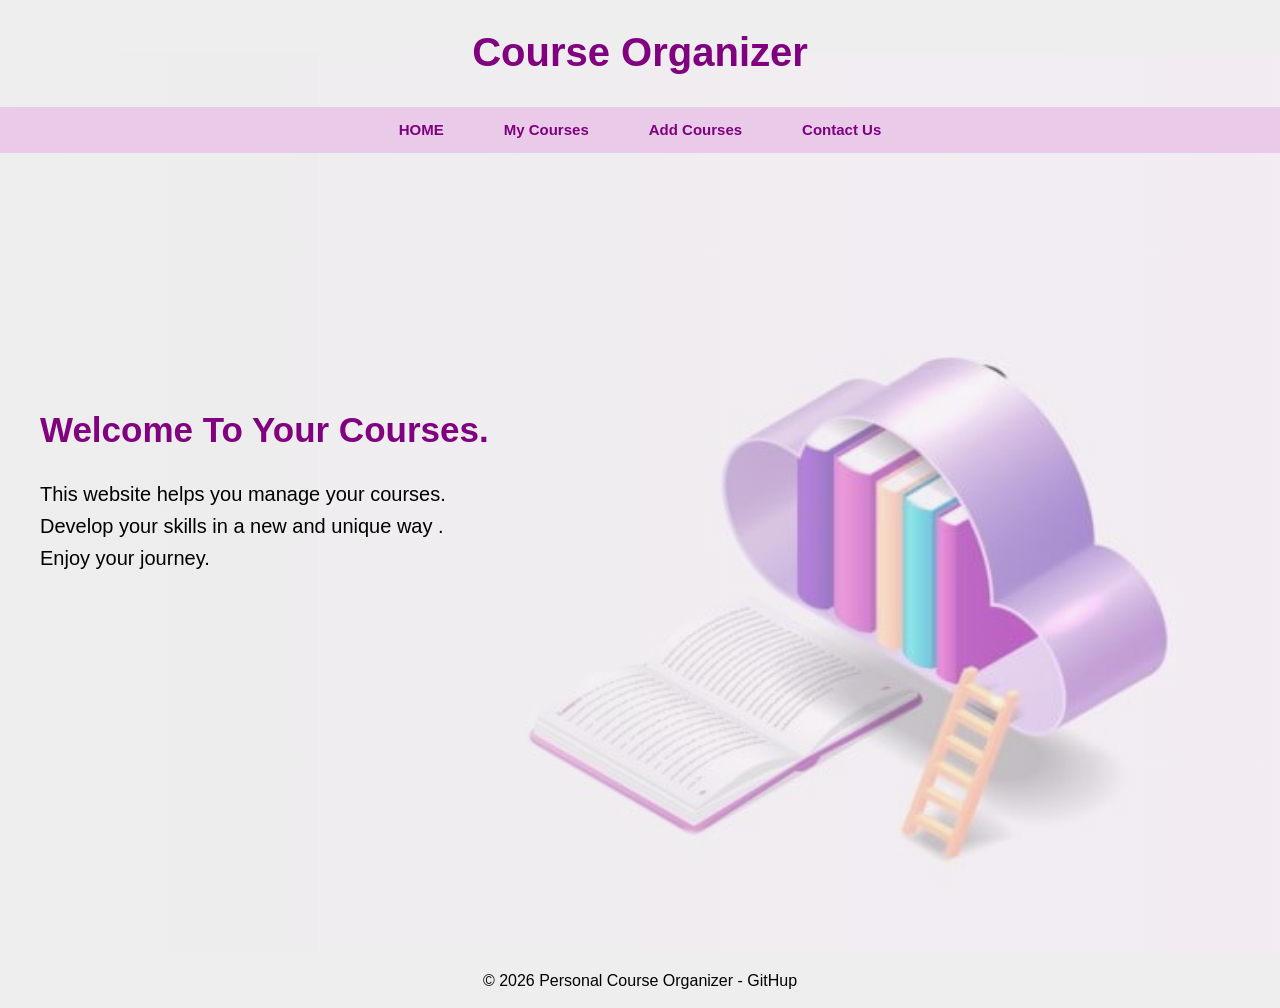
<file: index.html>
<!DOCTYPE html>
<html lang="en">

<head>
    <meta charset="UTF-8">
    <meta name="viewport" content="width=device-width, initial-scale=1.0">
    <title> Personal Course Organizer website</title>
    <link rel="stylesheet" href="index.style.css">
</head>

<body>

    <header>
        <h1>Course Organizer</h1>
    </header>
    <nav> <!--       to link all the four pages -->
        <ul>
            <!-- link and the name of each page  -->
            <li><a href="index.html"><b>HOME</b></a></li>
            <li><a href="courses.html"><b>My Courses</b></a></li>
            <li><a href="add-course.html"><b>Add Courses</b></a></li>
            <li><a href="contact.html"><b>Contact Us</b></a></li>
        </ul>
    </nav>
    <main>
        <section class="home">
            <div class="text">
                <h2>Welcome To Your Courses.</h2>
                <p>This website helps you manage your courses.<br>Develop your skills in a new and unique way .<br>Enjoy
                    your journey.</p>
            </div>
            <div class="image">
                <!-- <img src="images/Isometric Cloud With Library And Open Book, Online, Isometric, Education PNG and Vector with Transparent Background for Free Download.jfif"
                    alt="learning image"> -->
            </div>
        </section>
    </main>
    <footer>
        <p class="foot">&copy; 2026 Personal Course Organizer - GitHup</p>
    </footer>

</body>

</html>
</file>
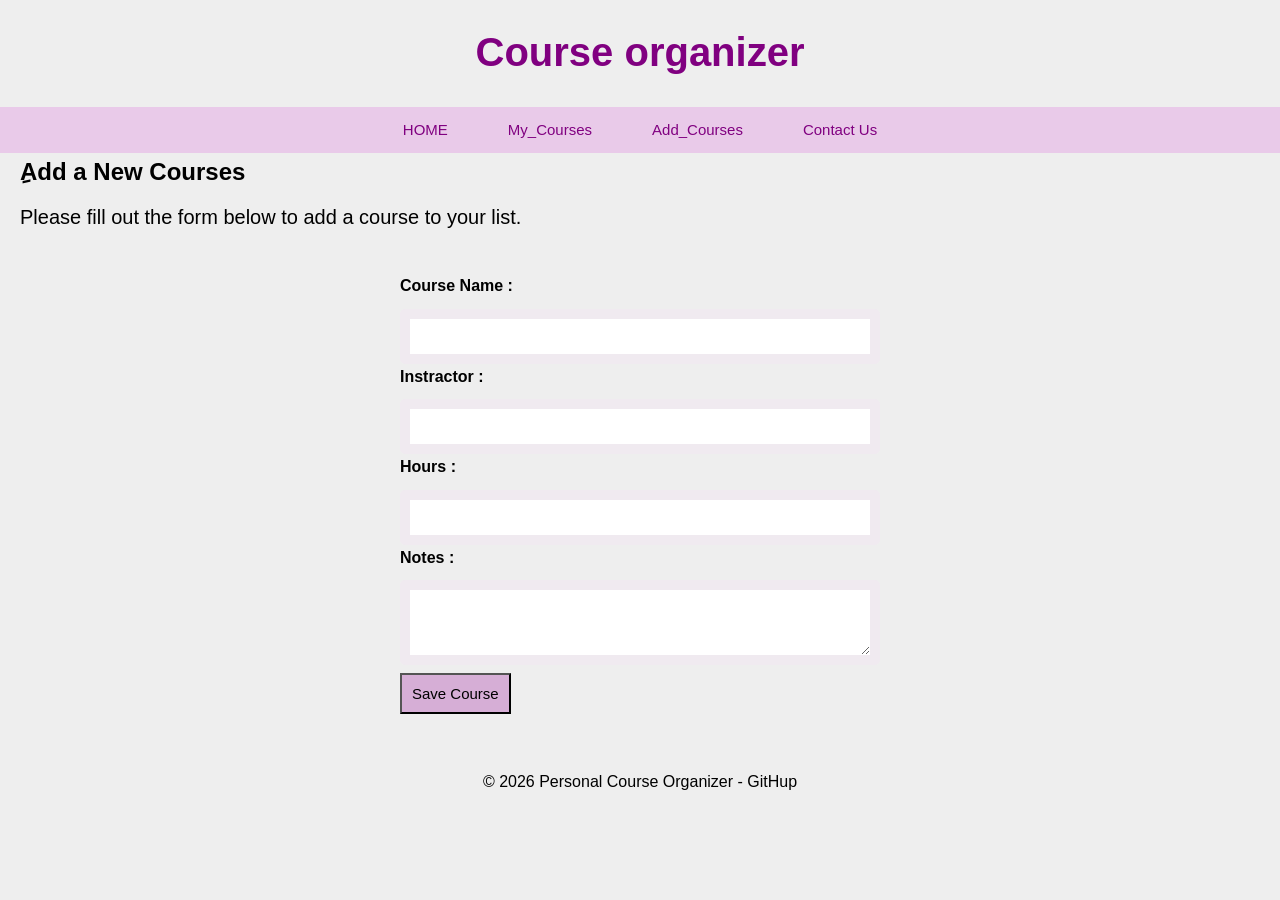
<file: add-course.html>
<!DOCTYPE html>
<html lang="en">

<head>
    <meta charset="UTF-8">
    <meta name="viewport" content="width=device-width, initial-scale=1.0">
    <title>Add Courses</title>
    <link rel="stylesheet" href="index.style.css">
</head>

<body>

    <header>
        <h1>Course organizer</h1>
    </header>
    <nav> <!--       to link all the four pages -->
        <ul>
            <!-- link and the name of each page  -->
            <li><a href="index.html">HOME</a></li>
            <li><a href="courses.html">My_Courses</a></li>
            <li><a href="add-course.html">Add_Courses</a></li>
            <li><a href="contact.html">Contact Us</a></li>
        </ul>
    </nav>
    <main>
        <section class="add">
            <h2>ِAdd a New Courses</h2>
            <p>Please fill out the form below to add a course to your list.</p>
        </section>
        <form action=" " method="post">
            <div class="form">
                <label for="name">Course Name :</label>
                <input type="text" id="name" required>
            </div>
            <div class="form">
                <label for="inst">Instractor :</label>
                <input type="text" id="inst" required>
            </div>
            <div class="form">
                <label for="hour">Hours :</label>
                <input type="number" id="hour" min="1" max="4" required>
            </div>
            <div class="form">
                <label for="note">Notes :</label>
                <textarea type="text" id="note" rows="3"></textarea>
            </div>
            <button type="submit">Save Course</button>
        </form>
    </main>
    <footer>
        <p>&copy; 2026 Personal Course Organizer - GitHup</p>
    </footer>
</body>

</html>
</file>
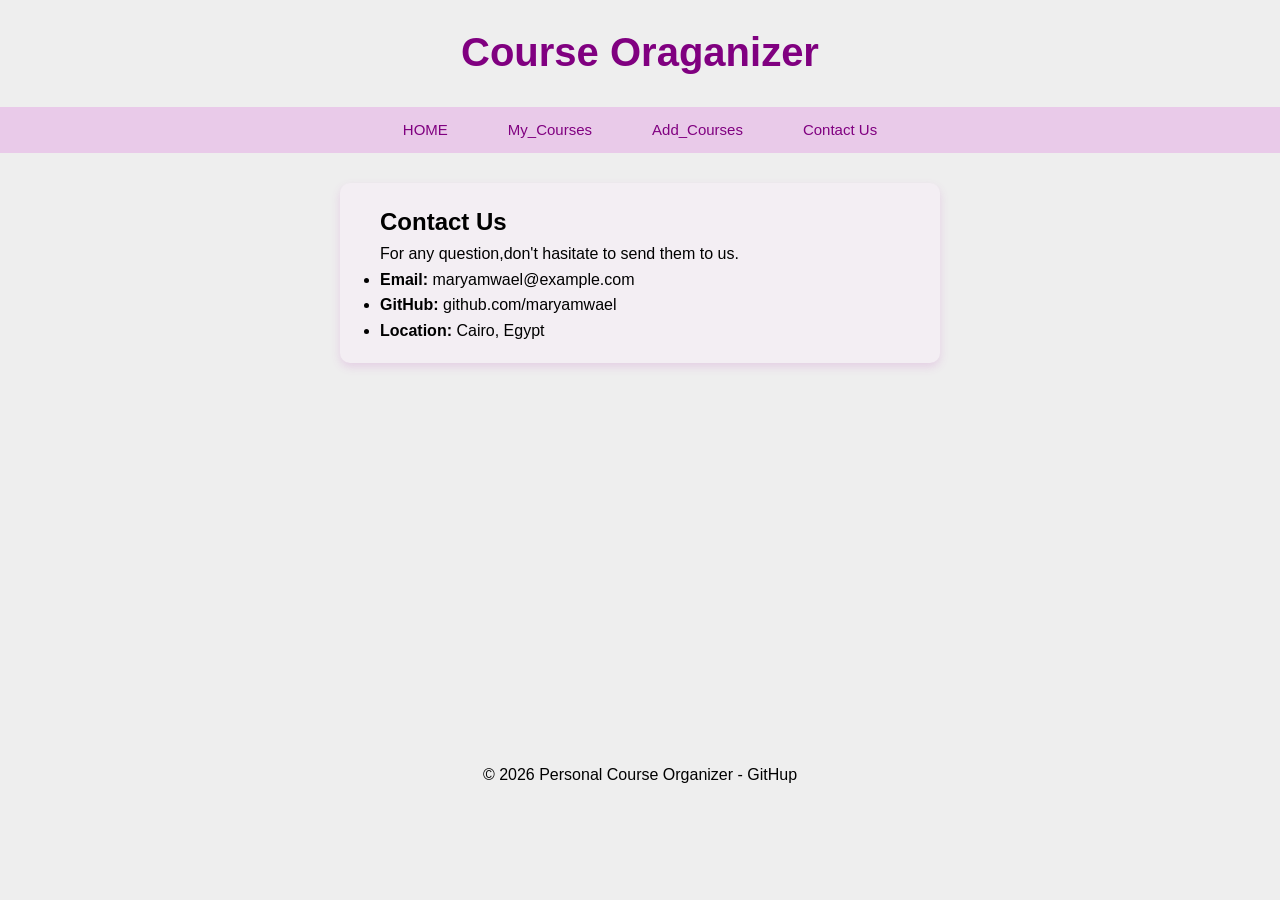
<file: contact.html>
<!DOCTYPE html>
<html lang="en">

<head>
    <meta charset="UTF-8">
    <meta name="viewport" content="width=device-width, initial-scale=1.0">
    <title>Contact Us</title>
    <link rel="stylesheet" href="index.style.css">
</head>

<body>
    <header>
        <h1>Course Oraganizer</h1>
    </header>
    <nav> <!--       to link all the four pages -->
        <ul>
            <!-- link and the name of each page  -->
            <li><a href="index.html">HOME</a></li>
            <li><a href="courses.html">My_Courses</a></li>
            <li><a href="add-course.html">Add_Courses</a></li>
            <li><a href="contact.html">Contact Us</a></li>
        </ul>
    </nav>
    <main>
        <section class="contact">
            <h2>Contact Us</h2>
            <p >For any question,don't hasitate to send them to us. </p>
            <ul >
                <li><b>Email:</b> maryamwael@example.com</li>
                <li><b>GitHub:</b> github.com/maryamwael</li>
                <li><b>Location:</b> Cairo, Egypt</li>
            </ul>
        </section>
    </main>
    <footer>
        <p>&copy; 2026 Personal Course Organizer - GitHup</p>
    </footer>
</body>

</html>
</file>
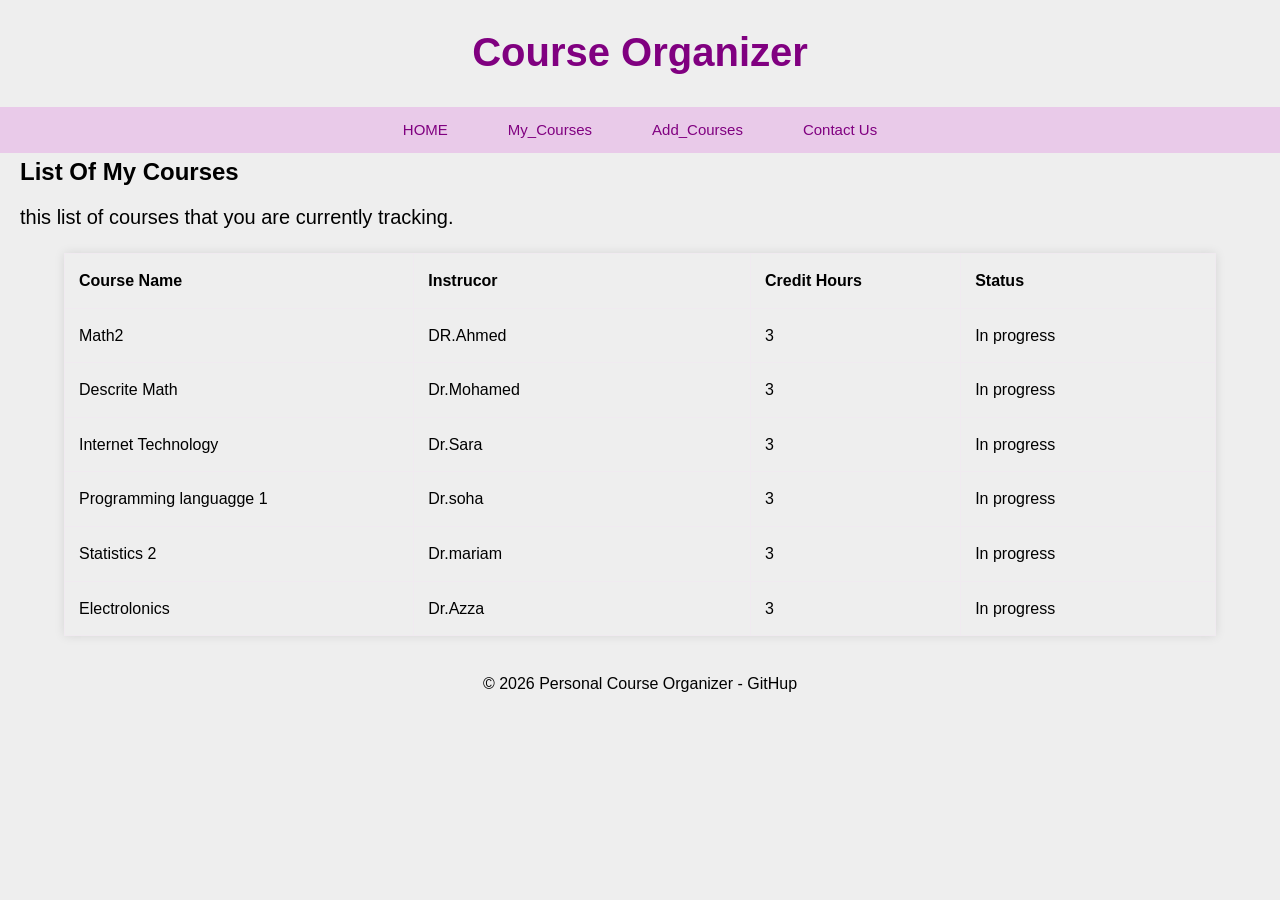
<file: courses.html>
<!DOCTYPE html>
<html lang="en">

<head>
    <meta charset="UTF-8">
    <meta name="viewport" content="width=device-width, initial-scale=1.0">
    <title>My Courses</title>
    <link rel="stylesheet" href="index.style.css">
</head>

<body class="tpage">
    <header>
        <h1>Course Organizer</h1>
    </header>
    <nav> <!--       to link all tde four pages -->
        <ul>
            <!-- link and tde name of each page  -->
            <li><a href="index.html">HOME</a></li>
            <li><a href="courses.html">My_Courses</a></li>
            <li><a href="add-course.html">Add_Courses</a></li>
            <li><a href="contact.html">Contact Us</a></li>
        </ul>
    </nav>
    <main>
        <section class="courses">
            <h2>List Of My Courses</h2>
            <p>this list of courses that you are currently tracking.</p>
            <!-- course table  -->
            <table border="1">
                <thead>
                    <tr>
                        <th>Course Name</th>
                        <th>Instrucor</th>
                        <th>Credit Hours</th>
                        <th>Status</th>
                    </tr>
                </thead>
                <tbody>
                    <tr>
                        <td>Math2</td>
                        <td>DR.Ahmed</td>
                        <td>3</td>
                        <td>In progress</td>
                    </tr>
                    <tr>
                        <td>Descrite Math</td>
                        <td>Dr.Mohamed</td>
                        <td>3</td>
                        <td>In progress</td>
                    </tr>
                    <tr>
                        <td>Internet Technology</td>
                        <td>Dr.Sara</td>
                        <td>3</td>
                        <td>In progress</td>
                    </tr>
                    <tr>
                        <td>Programming languagge 1</td>
                        <td>Dr.soha</td>
                        <td>3</td>
                        <td>In progress</td>
                    </tr>
                    <tr>
                        <td>Statistics 2</td>
                        <td>Dr.mariam</td>
                        <td>3</td>
                        <td>In progress</td>
                    </tr>
                    <tr>
                        <td>Electrolonics</td>
                        <td>Dr.Azza</td>
                        <td>3</td>
                        <td>In progress</td>
                    </tr>
                </tbody>
            </table>
        </section>
    </main>
    <footer>
        <p>&copy; 2026 Personal Course Organizer - GitHup</p>
    </footer>
</body>

</html>
</file>
<file: index.style.css>
* {
    margin: 0;
    padding: 0;
    box-sizing: border-box; 
}
html,body{
    height: 100%;
    margin: 0;
}
main , .content-wrapper{
    flex: 1;
}
body{
    font-family:'Segoe UI', Tahoma, Geneva, Verdana, sans-serif;
    background-color:#eee;
    color:black;
    line-height: 1.6;
    min-height: 100vh;
    margin: 0;
    align-items: center;
    padding: 0px;

}
header{
    background-color:#eee;
    padding: 10px 20px;
    border-bottom:solid #eee;
    text-align: center;
    padding: 20px;
}
footer{
    text-align: center;
    padding: 15px;
    position: relative;
    width: 100%;
    margin-top: auto;
    margin-bottom: 0%;
}
h1{
    color:purple;
    font-size: 40px;
    
}
 section.home{
    display: flex;
    margin-top:-100px;
    padding: 40px;
    background: #eee;
    background-image: linear-gradient(to right, #eee 0%, rgba(233, 202, 233, 0.2) 100%), 
url("images/Isometric Cloud With Library And Open Book, Online, Isometric, Education PNG and Vector with Transparent Background for Free Download.jfif");
    background-size:contain;
    background-repeat: no-repeat;
    background-attachment:scroll;
    background-position:right center;
    align-items: center;
    width: 100%;
    max-height: 1000px;
    min-height: 100vh;;
} 
.text{
    width:50%;
}
.text h2{
    font-size: 35px;
    color:purple;
    margin-bottom: 20px;
}
.text p{
    font-size: 20px;
    color: black;
    margin-bottom: 30px;
}
.image{
    text-align: center;
    border-radius: 15px;
    height: auto;
}
.image img{
    flex: 1;
    max-width: 350px;
    height: auto;
    border-radius: 15px;
}
nav{
    background-color:rgb(233, 202, 233);
    position: sticky;
    top: 0;
}
nav ul{
    list-style: none;
    display: flex;  
    padding: 10px 0;
    justify-content: center;
    gap: 60px;
}
nav a{
    color: purple;
    text-decoration: none;
    font-size: 15px;
    font-weight: 500;
    transition: 0.3s;
}
nav a:hover{
    color:#f2f2f2;
}
 table {
    width: 90%;
    margin: 20px auto;
    border-collapse: collapse;
    background: #eee;
    box-shadow: 0 0 10px rgba(0,0,0,0.1);
}
.courses h2{
    margin-left: 20px;
    margin-bottom: 10px;
    background: #eee;
}
.courses p{
    margin-left: 20px;
    font-size: 20px;
}
 th, td {
    color: black;
    background-color:#eee;
    width:50px;
    height: fit-content;
    padding: 14px;
    border: 1px solid rgb(240, 234, 240);
    text-align: left;
}
.add h2{
    margin-left: 20px;
    margin-bottom: 10px;
    background: #eee;
}
.add p{
    margin-left: 20px;
    font-size: 20px;
}
form{
    width: 500px;
    margin:30px auto;
    padding: 10px;
    background-color: #eee;
}
label{
    display:block;
    margin-bottom:10px;
    font-weight: bold;
}
input,textarea{
    width: 100%;
    padding: 10px;
    border:10px solid  rgb(240, 234, 240);
    border-radius: 5px;
}
button{
    background-color:rgb(214, 174, 214);
    color:black;
    padding: 10px;
    font-size: 15px;
    font-weight:400;
}
button:hover{
    background-color:rgb(228, 207, 228);
}
.contact{
    height: 100%;
    width: 90%;      
    max-width: 600px;     
    margin: 30px auto; 
    margin-bottom:30%;
    padding: 20px;         
    background-color: rgb(243, 238, 243); 
    border-radius: 10px;   
    box-shadow: 0 4px 10px rgb(228, 207, 228); 
    box-sizing: border-box;
    padding-left: 40px; 
    list-style-position: outside;

}

@media (max-width: 600px) {
    * {
        max-width: 100%;
        box-sizing: border-box;
    }
    section {
        padding: 20px 15px;
        box-sizing: border-box;
    }
     body {
        padding: 0;
        margin: 0;
        overflow-x: hidden;
        width: 100%;
    }
    body.tpage {
    overflow-x: auto;
    }
    header {
    width:100%;
    margin: 0;
    padding: 20px 0 ;
    text-align: center;
    box-sizing: border-box;
    background-color:#eee;
}
    section.home {
        flex-direction:row;
        text-align: center; 
        margin: 0px;           
        padding: 0px;                   
        height: auto;                   
        min-height: 80vh;                
        justify-content: center;        
        gap: 20px;
        background-image: linear-gradient(to bottom, #eee 0%, rgba(233, 202, 233, 0.2) 100%), 
        url("images/Isometric\ Cloud\ With\ Library\ And\ Open\ Book\,\ Online\,\ Isometric\,\ Education\ PNG\ and\ Vector\ with\ Transparent\ Background\ for\ Free\ Download.jfif")!important;
        background:scroll;
        background-position: center bottom;
        background-size: cover;
    }
    .text{
        width: 100%;
    }
    nav{
        padding: 0px;
        width:1005;
        margin: 0;
    }
    nav ul {
        flex-direction:row;
        text-align: center;
        gap: 23px;
        padding: 10px 0px;
    }
    nav a{
        font-size: 12px;
    }
    body.tpage table {
        display: block ;
        outline: none;
        border: none;
        width: 100%;
        overflow-x: auto ;
        white-space: nowrap ;
    }
    table { font-size: 14px;
    width: auto; }
    footer{
        width: 100%;
        margin: 0;
    }
}
</file>
